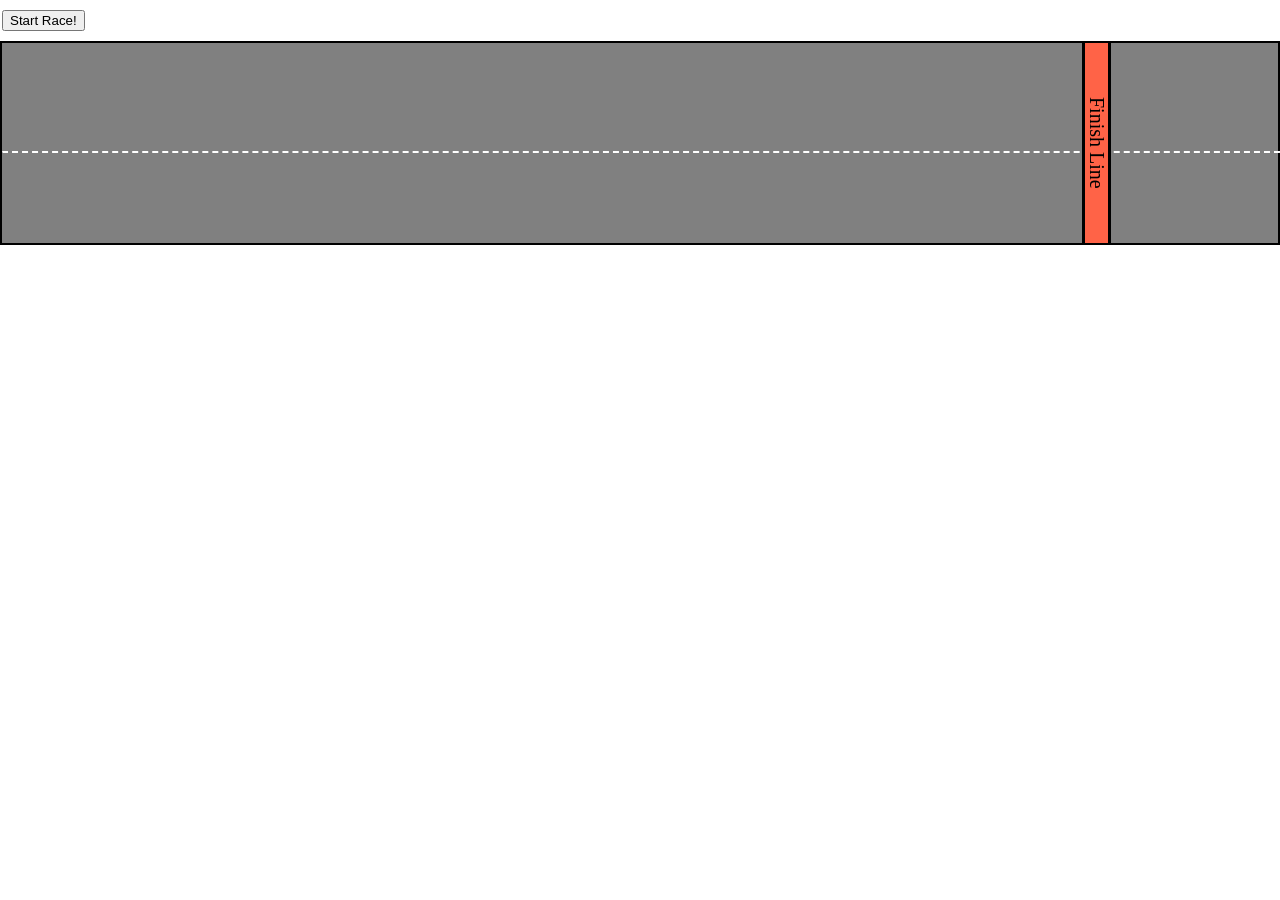
<file: index.html>
<!DOCTYPE html>
<html lang="en">

<head>
  <meta charset="UTF-8">
  <meta name="viewport" content="width=device-width, initial-scale=1.0">
  <title>Emoji Race</title>
  <link rel="stylesheet" href="emojiRace.css">
</head>

<body>
<button id="start-race">Start Race!</button>

<div id="race-track">
  <div id="contestant-1"></div>
  <hr>
  <div id="contestant-2"></div>
  <div id="finish-line">Finish Line</div>
  <div id="contestant-1-steps" class="steps-display"></div>
  <div id="contestant-2-steps" class="steps-display"></div>
</div>

<h3 id="winner-announcement"><!-- will be filled in --></h3>

<script src="emojiRace.js"></script>
</body>

</html>
</file>
<file: emojiRace.css>
body {
  margin: 0;
}

#race-track {
  height: 200px;
  position: relative;
  border: 2px solid black;
  background-color: grey;
}

hr {
  position: absolute;
  top: 50%;
  width: 100%;
  border-top: 2px dashed white;
  border-bottom: transparent;
}

#contestant-1, #contestant-2 {
  position: absolute;
  left: 0;
  font-size: 60px;
  z-index: 1;
}

#contestant-1 {
  top: 0;
}

#contestant-2 {
  bottom: 0;
}

#finish-line {
  position: absolute;
  background-color: tomato;
  font-size: 20px;
  text-align: center;
  height: 200px;
  left: 600px;
  border-left: 3px solid black;
  border-right: 3px solid black;
  writing-mode: vertical-rl;
  text-orientation: mixed;
  z-index: 0;
}

.steps-display {
  text-align: center;
}

#contestant-1-steps, #contestant-2-steps {
  position: absolute;
  right: 5px;
}

#contestant-1-steps {
  top: 0;
}

#contestant-2-steps {
  bottom: 0;
}

#start-race {
  margin: 10px 2px;
}

#winner-announcement {
  font-size: 30px;
  text-align: center;
  color: blue;
}
</file>
